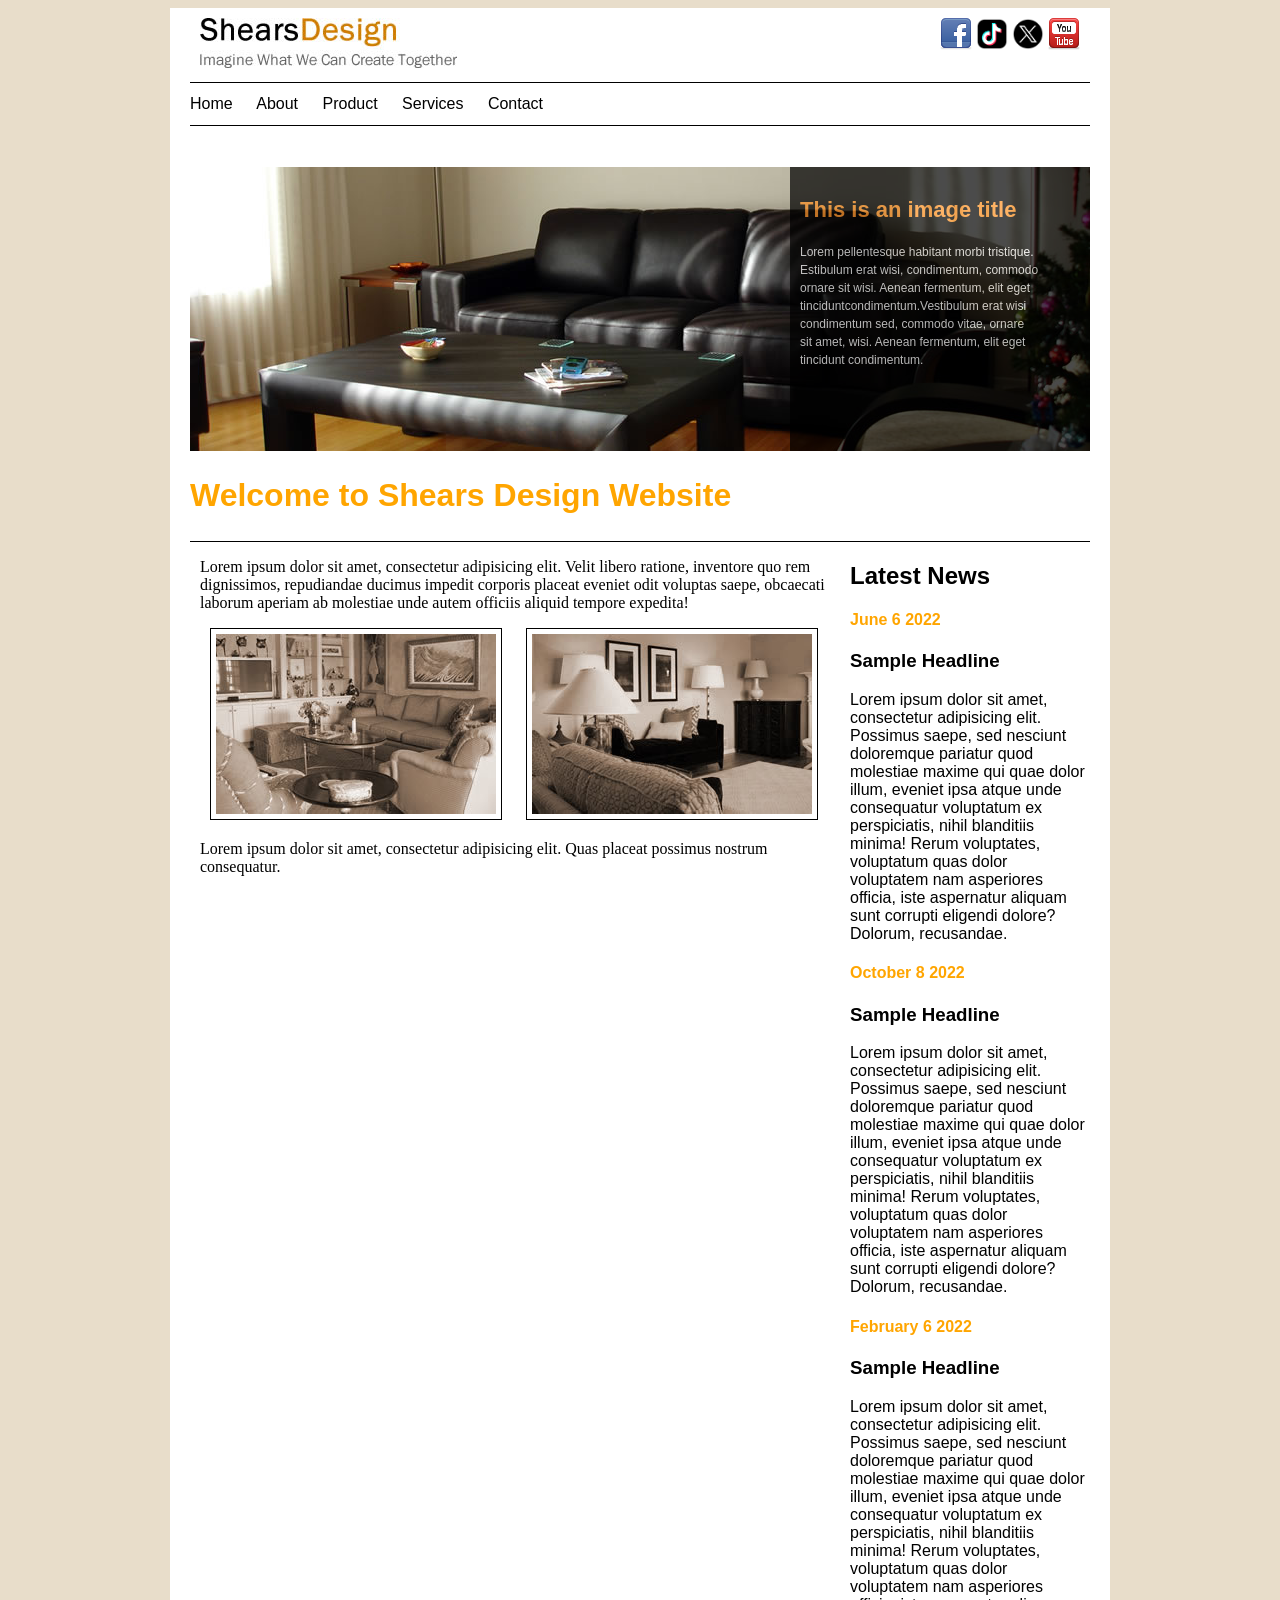
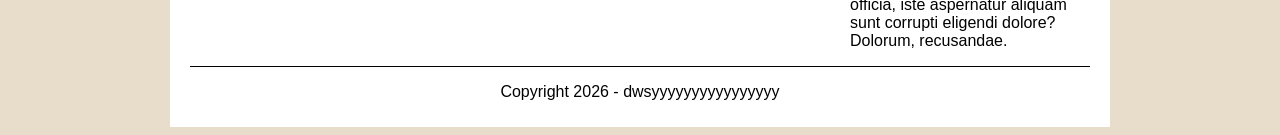
<file: index.html>
<!doctype html>
<html>
<head>
<meta charset="utf-8">
<title>index</title>
<link href="css/basicc.css" rel="stylesheet" type="text/css">
<link href="css/slider.css" rel="stylesheet" type="text/css" media="screen">
	
<script type="text/javascript" src="js/jquery.js"></script>
<script type="text/javascript" src="js/slider.js"></script>
<script type="text/javascript">  // This is the script for the banner slider
		$(document).ready(function() {
			$('#slider').s3Slider({
				timeOut: 3000
			});
		});
	</script>
	
	
	
</head>
	
<body>
<div id="kotak">
	<div id="logo">
		<img src="images/logo/shears-logo.jpg">
	</div>
	<div id="icon">
		<a href="facebook.com">
			<img src="images/logo/facebook_32.png"
				 height="32px"></a>
			<a href="tiktok.com">
				<img src="images/logo/tiktok-app-icon-logo-png_seeklogo-373800.png"
					 height="32px"></a>
				<a href="x.com">
		<img src="images/logo/twitter-x-logo-png_seeklogo-492396.png"
			 height="32px"></a>
			<a href="youtube.com">
				<img src="images/logo/youtube_32.png"></a>
		
	</div>
	
	<div id="navigation">
	  <a href="index.html"> Home </a>
	  <a href="about.html"> About </a>
	  <a href="product.html"> Product </a>
	  <a href="services.html"> Services </a>
	  <a href="contact.html"> Contact </a>
	</div>
	
	<div id="slider">

		<ul id="sliderContent">
		
		<!-- use this list item if you want to include a link -->				
			<li class="sliderImage">
				<img src="images/banner/b1.jpg"> <span class="top"><strong>This is an image title</strong><br />Lorem pellentesque habitant morbi tristique.<br />Estibulum erat wisi, condimentum, commodo <br />ornare sit wisi. Aenean fermentum, elit eget<br />tinciduntcondimentum.Vestibulum erat wisi<br />condimentum sed, commodo vitae, ornare <br />sit amet, wisi. Aenean fermentum, elit eget <br />tincidunt condimentum.</span>
			</li>
			
		<!-- use this list item if you don NOT want to include a link -->				
			<li class="sliderImage">
				<img src="images/banner/b2.jpg" />
				<span class="top"><strong>This is an image title</strong><br />Lorem pellentesque habitant morbi tristique.<br />Estibulum erat wisi, condimentum, commodo <br />ornare sit wisi. Aenean fermentum, elit eget<br />tinciduntcondimentum.Vestibulum erat wisi<br />condimentum sed, commodo vitae, ornare <br />sit amet, wisi. Aenean fermentum, elit eget <br />tincidunt condimentum.</span>
			</li>

			<div class="clear sliderImage"></div>
		</ul>
	
	</div>

	
	<div id="title">
	  <h1> Welcome to Shears Design Website</h1>
	</div>
		 
	<div id="pic">
	  <p> Lorem ipsum dolor sit amet, consectetur adipisicing elit. Velit libero ratione, inventore quo rem dignissimos, repudiandae ducimus impedit corporis placeat eveniet odit voluptas saepe, obcaecati laborum aperiam ab molestiae unde autem officiis aliquid tempore expedita!</p>
		
		<img src="images/small5-bw.jpg">
		<img src="images/small6-bw.jpg">
		
		<p> Lorem ipsum dolor sit amet, consectetur adipisicing elit. Quas placeat possimus nostrum consequatur.</p>
	</div>
	
	<div id="news">
	  <h2> Latest News</h2>
	  <h4> June 6 2022</h4>
	  <h3> Sample Headline</h3>
		<p> Lorem ipsum dolor sit amet, consectetur adipisicing elit. Possimus saepe, sed nesciunt doloremque pariatur quod molestiae maxime qui quae dolor illum, eveniet ipsa atque unde consequatur voluptatum ex perspiciatis, nihil blanditiis minima! Rerum voluptates, voluptatum quas dolor voluptatem nam asperiores officia, iste aspernatur aliquam sunt corrupti eligendi dolore? Dolorum, recusandae.</p>
		
		 <h4> October 8 2022</h4>
	  <h3> Sample Headline</h3>
		<p> Lorem ipsum dolor sit amet, consectetur adipisicing elit. Possimus saepe, sed nesciunt doloremque pariatur quod molestiae maxime qui quae dolor illum, eveniet ipsa atque unde consequatur voluptatum ex perspiciatis, nihil blanditiis minima! Rerum voluptates, voluptatum quas dolor voluptatem nam asperiores officia, iste aspernatur aliquam sunt corrupti eligendi dolore? Dolorum, recusandae.</p>
		
		 <h4> February 6 2022</h4>
	  <h3> Sample Headline</h3>
		<p> Lorem ipsum dolor sit amet, consectetur adipisicing elit. Possimus saepe, sed nesciunt doloremque pariatur quod molestiae maxime qui quae dolor illum, eveniet ipsa atque unde consequatur voluptatum ex perspiciatis, nihil blanditiis minima! Rerum voluptates, voluptatum quas dolor voluptatem nam asperiores officia, iste aspernatur aliquam sunt corrupti eligendi dolore? Dolorum, recusandae.</p>
		
		
	</div>
	<div id="footer">
	<p> Copyright 2026 - dwsyyyyyyyyyyyyyyyy</p>
	</div>
	
	
</div>
</body>
</html>
</file>
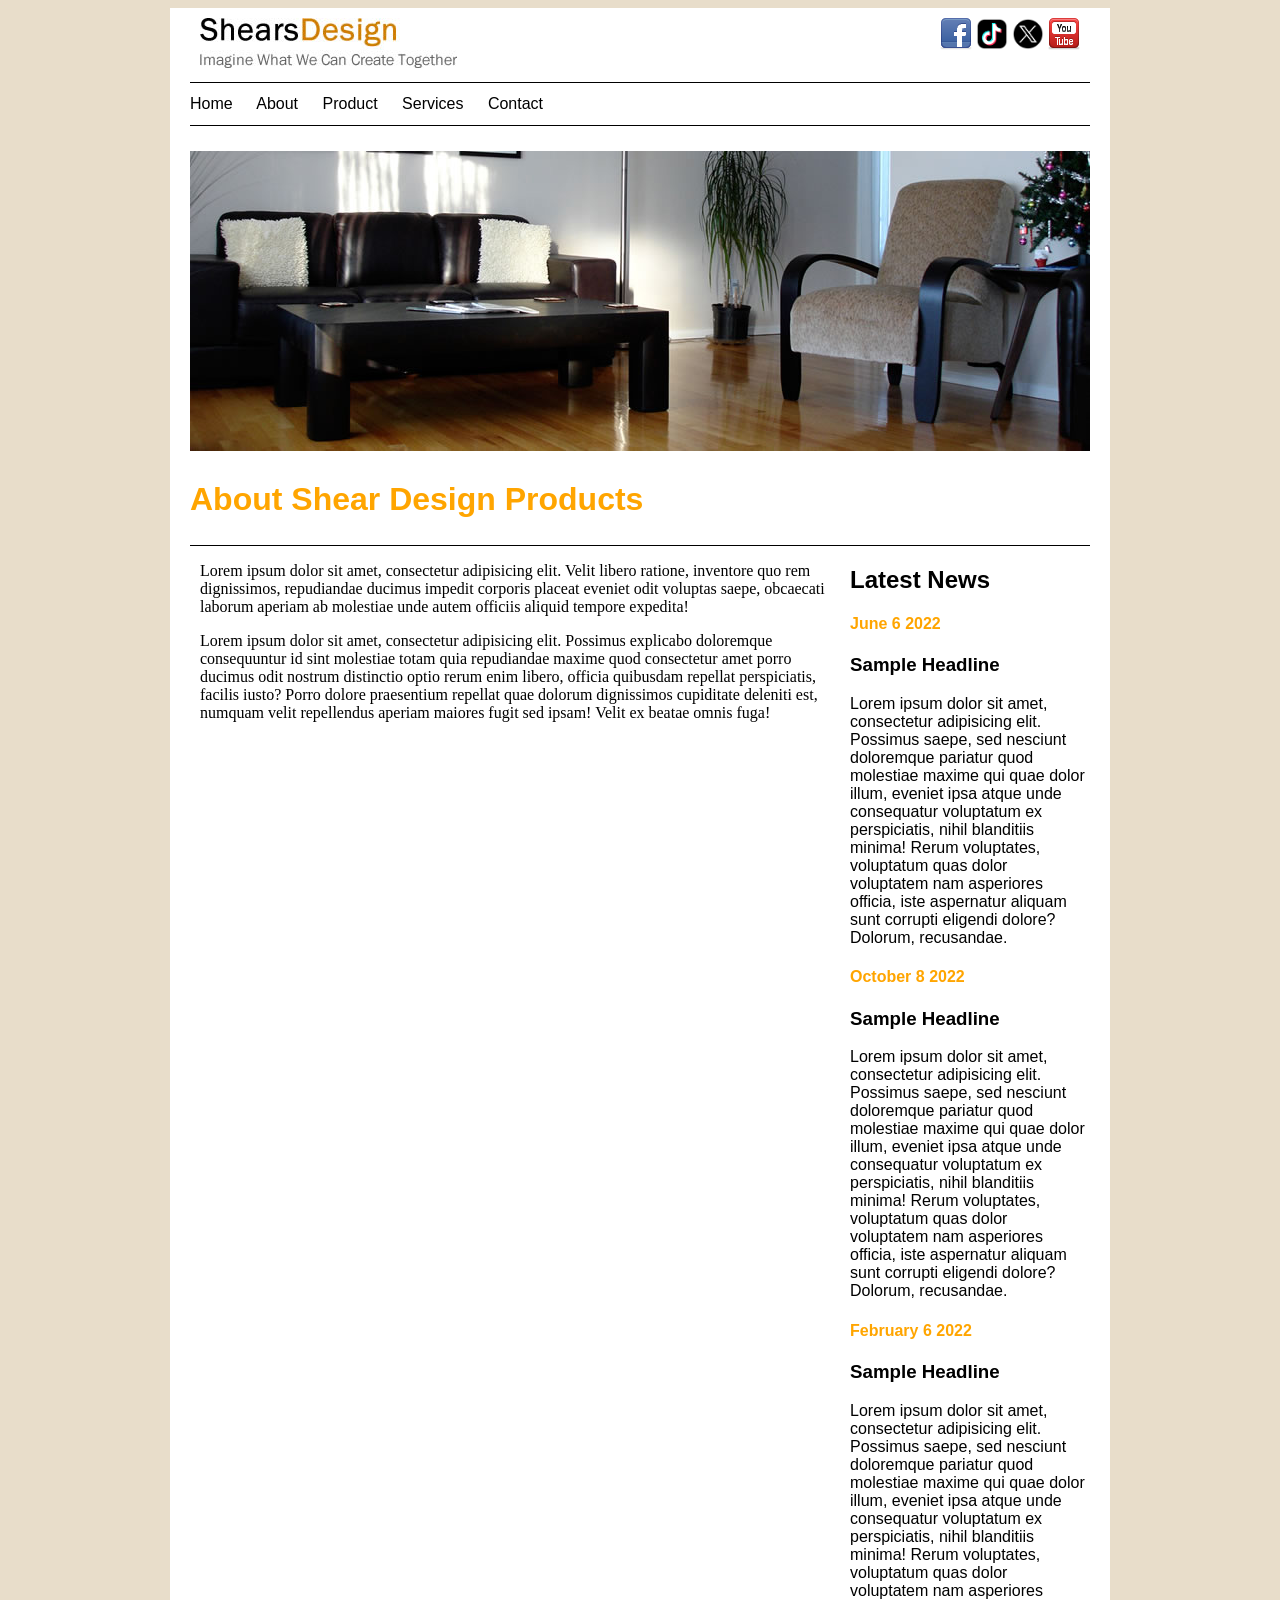
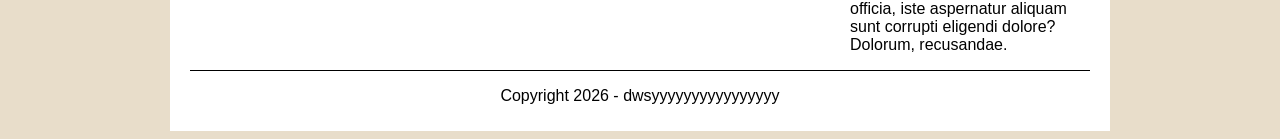
<file: secondgskkk.html>
<!doctype html>
<html>
<head>
<meta charset="utf-8">
<title>index</title>
<link href="css/basicc.css" rel="stylesheet" type="text/css">
</head>
	
<body>
<div id="kotak">
	<div id="logo">
		<img src="images/logo/shears-logo.jpg">
	</div>
	<div id="icon">
		<a href="facebook.com">
			<img src="images/logo/facebook_32.png"
				 height="32px"></a>
			<a href="tiktok.com">
				<img src="images/logo/tiktok-app-icon-logo-png_seeklogo-373800.png"
					 height="32px"></a>
				<a href="x.com">
		<img src="images/logo/twitter-x-logo-png_seeklogo-492396.png"
			 height="32px"></a>
			<a href="youtube.com">
				<img src="images/logo/youtube_32.png"></a>
		
	</div>
	
	<div id="navigation">
	  <a href="index.html"> Home </a>
	  <a href="about.html"> About </a>
	  <a href="product.html"> Product </a>
	  <a href="services.html"> Services </a>
	  <a href="contact.html"> Contact </a>
	</div>
	
	<div id="banner">
	   <img src="images/banner/b2.jpg"> 
	</div>
	
	<div id="title">
	  <h1> About Shear Design Products</h1>
	</div>
		 
	<div id="pic">
	  <p> Lorem ipsum dolor sit amet, consectetur adipisicing elit. Velit libero ratione, inventore quo rem dignissimos, repudiandae ducimus impedit corporis placeat eveniet odit voluptas saepe, obcaecati laborum aperiam ab molestiae unde autem officiis aliquid tempore expedita!</p>
<p> Lorem ipsum dolor sit amet, consectetur adipisicing elit. Possimus explicabo doloremque consequuntur id sint molestiae totam quia repudiandae maxime quod consectetur amet porro ducimus odit nostrum distinctio optio rerum enim libero, officia quibusdam repellat perspiciatis, facilis iusto? Porro dolore praesentium repellat quae dolorum dignissimos cupiditate deleniti est, numquam velit repellendus aperiam maiores fugit sed ipsam! Velit ex beatae omnis fuga!</p>
	</div>
	
	<div id="news">
	  <h2> Latest News</h2>
	  <h4> June 6 2022</h4>
	  <h3> Sample Headline</h3>
		<p> Lorem ipsum dolor sit amet, consectetur adipisicing elit. Possimus saepe, sed nesciunt doloremque pariatur quod molestiae maxime qui quae dolor illum, eveniet ipsa atque unde consequatur voluptatum ex perspiciatis, nihil blanditiis minima! Rerum voluptates, voluptatum quas dolor voluptatem nam asperiores officia, iste aspernatur aliquam sunt corrupti eligendi dolore? Dolorum, recusandae.</p>
		
		 <h4> October 8 2022</h4>
	  <h3> Sample Headline</h3>
		<p> Lorem ipsum dolor sit amet, consectetur adipisicing elit. Possimus saepe, sed nesciunt doloremque pariatur quod molestiae maxime qui quae dolor illum, eveniet ipsa atque unde consequatur voluptatum ex perspiciatis, nihil blanditiis minima! Rerum voluptates, voluptatum quas dolor voluptatem nam asperiores officia, iste aspernatur aliquam sunt corrupti eligendi dolore? Dolorum, recusandae.</p>
		
		 <h4> February 6 2022</h4>
	  <h3> Sample Headline</h3>
		<p> Lorem ipsum dolor sit amet, consectetur adipisicing elit. Possimus saepe, sed nesciunt doloremque pariatur quod molestiae maxime qui quae dolor illum, eveniet ipsa atque unde consequatur voluptatum ex perspiciatis, nihil blanditiis minima! Rerum voluptates, voluptatum quas dolor voluptatem nam asperiores officia, iste aspernatur aliquam sunt corrupti eligendi dolore? Dolorum, recusandae.</p>
		
		
	</div>
	<div id="footer">
	<p> Copyright 2026 - dwsyyyyyyyyyyyyyyyy</p>
	</div>
	
	
</div>
</body>
</html>
</file>
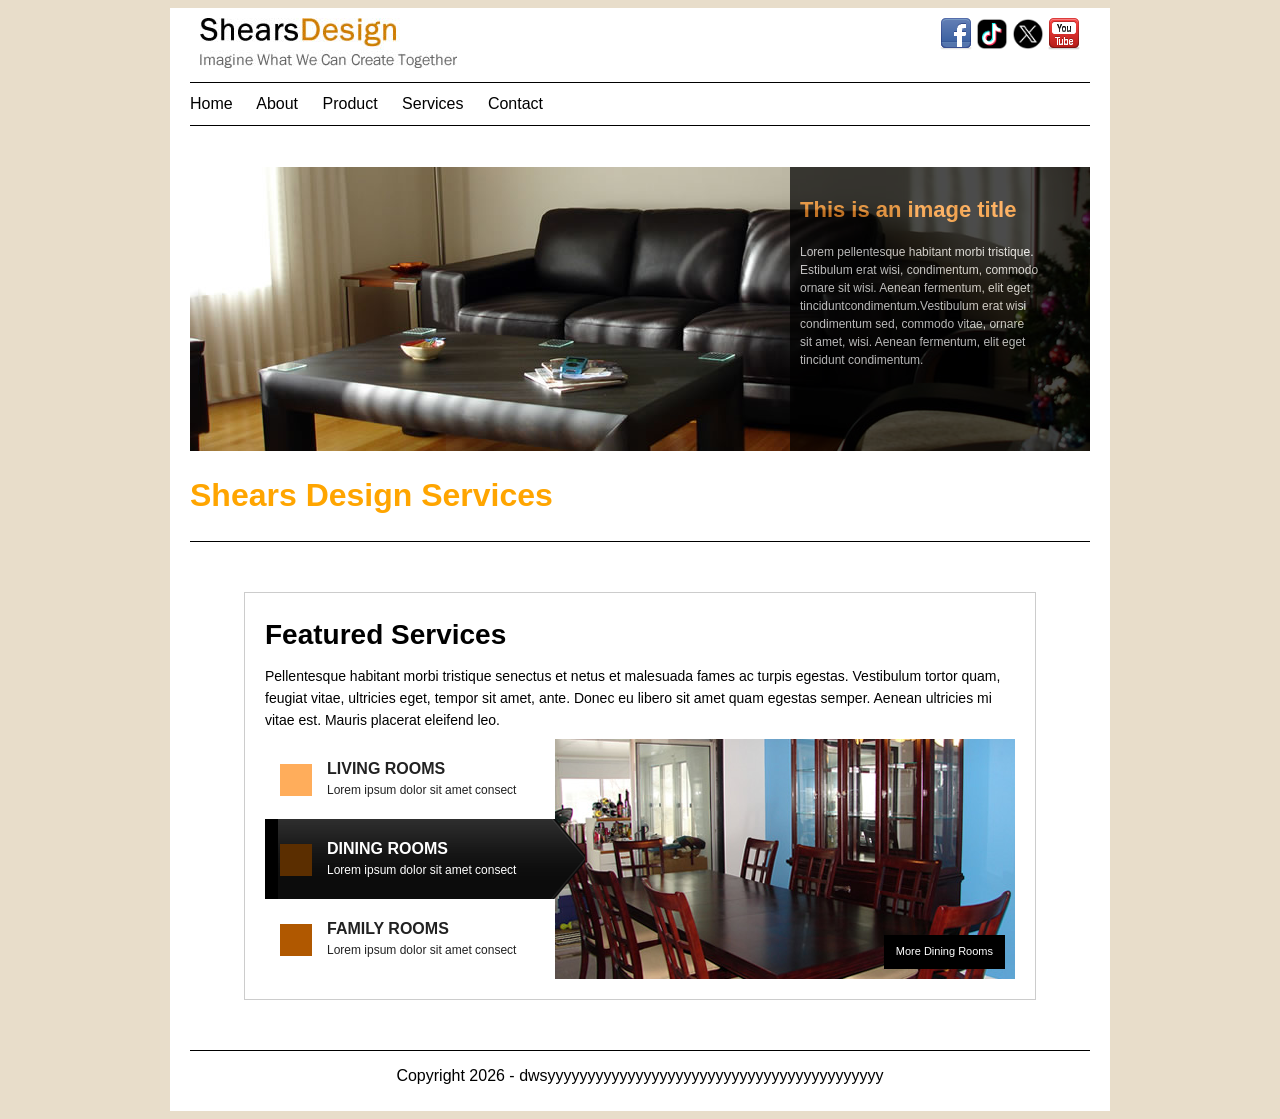
<file: serrrrrrrrrrrrrbisssssssssssss.html>
<!doctype html>
<html>
<head>
<meta charset="utf-8">
<title>index</title>
<link href="css/basicc.css" rel="stylesheet" type="text/css">
<link href="css/slider.css" rel="stylesheet" type="text/css" media="screen">
<link href="css/featured.css" rel="stylesheet" type="text/css">
<script type="text/javascript" src="js/jquery.js"></script>
<script type="text/javascript" src="js/slider.js"></script>
<script type="text/javascript">  // This is the script for the banner slider
		$(document).ready(function() {
			$('#slider').s3Slider({
				timeOut: 3000
			});
		});
	</script>
	
	<script type="text/javascript" src="js/featureList.js"></script>
    <link rel="stylesheet" href="css/featured.css" />

	<script language="javascript">
		$(document).ready(function() {

			$.featureList(
				$("#tabs li a"),
				$("#output li"), {
					start_item	:	1
				}
			);
		});
	</script>

	
	
</head>
	
<body>
<div id="kotak">
	<div id="logo">
		<img src="images/logo/shears-logo.jpg">
	</div>
	<div id="icon">
		<a href="facebook.com">
			<img src="images/logo/facebook_32.png"
				 height="32px"></a>
			<a href="tiktok.com">
				<img src="images/logo/tiktok-app-icon-logo-png_seeklogo-373800.png"
					 height="32px"></a>
				<a href="x.com">
		<img src="images/logo/twitter-x-logo-png_seeklogo-492396.png"
			 height="32px"></a>
			<a href="youtube.com">
				<img src="images/logo/youtube_32.png"></a>
		
	</div>
	
	<div id="navigation">
	  <a href="index.html"> Home </a>
	  <a href="about.html"> About </a>
	  <a href="product.html"> Product </a>
	  <a href="services.html"> Services </a>
	  <a href="contact.html"> Contact </a>
	</div>
	
	<div id="slider">

		<ul id="sliderContent">
		
		<!-- use this list item if you want to include a link -->				
			<li class="sliderImage">
				<img src="images/banner/b1.jpg"> <span class="top"><strong>This is an image title</strong><br />Lorem pellentesque habitant morbi tristique.<br />Estibulum erat wisi, condimentum, commodo <br />ornare sit wisi. Aenean fermentum, elit eget<br />tinciduntcondimentum.Vestibulum erat wisi<br />condimentum sed, commodo vitae, ornare <br />sit amet, wisi. Aenean fermentum, elit eget <br />tincidunt condimentum.</span>
			</li>
			
		<!-- use this list item if you don NOT want to include a link -->				
			<li class="sliderImage">
				<img src="images/banner/b2.jpg" />
				<span class="top"><strong>This is an image title</strong><br />Lorem pellentesque habitant morbi tristique.<br />Estibulum erat wisi, condimentum, commodo <br />ornare sit wisi. Aenean fermentum, elit eget<br />tinciduntcondimentum.Vestibulum erat wisi<br />condimentum sed, commodo vitae, ornare <br />sit amet, wisi. Aenean fermentum, elit eget <br />tincidunt condimentum.</span>
			</li>

			<div class="clear sliderImage"></div>
		</ul>
	
	</div>

	
	<div id="title">
	  <h1> Shears Design Services</h1>
	</div>
	
	
	<div id="feature">
		<h1>Featured Services</h1>

        <p>Pellentesque habitant morbi tristique senectus et netus et malesuada fames ac turpis egestas. Vestibulum tortor quam, feugiat vitae, ultricies eget, tempor sit amet, ante. Donec eu libero sit amet quam egestas semper. Aenean ultricies mi vitae est. Mauris placerat eleifend leo.</p>

		<div id="feature_list">
			<ul id="tabs">
				<li>
					<a href="javascript:;">
						<img src="images/icon1.png" />
						<h3>Living Rooms</h3>
						<span>Lorem ipsum dolor sit amet consect</span>
					</a>
				</li>
				<li>
					<a href="javascript:;">
						<img src="images/icon2.png" />
						<h3>Dining Rooms</h3>
						<span>Lorem ipsum dolor sit amet consect</span>
					</a>
				</li>
				<li>
					<a href="javascript:;">
						<img src="images/icon3.png" />
						<h3>Family Rooms</h3>
						<span>Lorem ipsum dolor sit amet consect</span>
					</a>
				</li>
			</ul>
			<ul id="output">
				<li>
					<img src="images/sample1.jpg" />
					<a href="LivingRoomhtml.html">More Living Rooms</a>
				</li>
				<li>
					<img src="images/sample2.jpg" />
					<a href="">
						More Dining Rooms</a>
				</li>
				<li>
					<img src="images/sample3.jpg" />
					<a href="#">More Family Rooms</a>
				</li>
			</ul>

		</div>
	</div>


	
	<div id="footer">
	<p> Copyright 2026 - dwsyyyyyyyyyyyyyyyyyyyyyyyyyyyyyyyyyyyyyyyyyy</p>
	</div>
	
	
</div>
</body>
</html>
</file>
<file: css/basicc.css>
@charset "utf-8";
/* CSS Document */

body {background-color:#E8DDCA; }

#kotak {background-color:white;width:900px; 
	margin:0px auto 0px auto;
    padding-left: 20px;
    padding-right: 20px}

#logo {float:left;padding: 10px}
#icon {float: right;padding: 10px}

#navigation {clear: both;
	border-top:solid black 1px;
	border-bottom:solid black 1px;
	margin: 25px 0px 25px 0px;
	padding: 12px 0px 12px 0px;}

#navigation a {color: black;text-decoration-line: none;word-spacing: 20px;font-family: Arial;}
#navigation a:hover {color:orange}

#title {color:orange; font-family:Arial;border-bottom:solid 1px black;padding: 5px 0px 5px 0px;}

#pic {float:left; width:640px;margin: 0px 10px 0px 10px;}

#pic img {border: solid 1px black; padding: 5px 5px 5px 5px;margin: 0px 10px 0px 10px;}

#news {float: right;width: 240px;font-family: Arial;}

#news h4 {color:orange}

#footer {clear: both;font-family:Arial; border-top: solid 1px black; text-align: center;padding: 0px 0px 10px 0px;}
</file>
<file: css/slider.css>
/* Timothy Framework - www.timothyframework.com */
/* This work is licensed under the MIT License - http://www.opensource.org/licenses/mit-license.php */


/* Color Legend */




#slider {
    width: 900px; /* important to be same as image width */
    height: 300px; /* important to be same as image height */
    position: relative; /* important */
	overflow: hidden; /* important */
	text-align:left;

}

#sliderContent {
    width: 900px; /* important to be same as image width or wider */
    position: absolute;
	top: 0;
	margin-left: 0;
}

.sliderImage {
    float: left;
    position: relative;
	display: none;

		
}

.sliderImage span {
    position: absolute;
    padding: 10px;
    width: 300px;  /* This is the width of the caption box  */
	height:300px; /* This is the height of the caption box  */
    background-color: #000;  /* This sets the background color of the semi transparent box */
    /* If you do not want the transparent content field to appear, change all opacity values to 0 */
	filter: alpha(opacity=70); -moz-opacity: 0.7; -khtml-opacity: 0.7; opacity: 0.7;
	font-family:Arial, Helvetica, sans-serif;
	font-size:12px;
	line-height:150%;
    color: #fff; /* This is the color of the text in the caption box */
    display: none;
}

.sliderImage span strong { 
	color:#FF9428;  /* This is the color of the title text in the caption box */
	font-size: 22px; /* This is the font size of the title text in the caption box */
	line-height:300%;
	}

.clear { clear: both; }


.top { top: 0; left: 600px; }  /* This sets the upper left corner of the caption box */

.bottom { bottom: 0; left: 0; } /* This sets the lower left corner of the caption box */

#slider ul 		{ list-style-type: none;}
#slider ul li 	{ margin-left:-40px;}
</file>
<file: css/featured.css>
#feature 	{
	font-family: "Trebuchet MS",Verdana,Arial,sans-serif;
	font-size: 14px;
	line-height: 1.6;
	width: 750px; /* This is the width  */
	margin: 50px auto; /* margin top/bottom and centering  */
	padding: 20px; /* Padding inside */
	background: #FFF;	/* Background color  */
	border: 1px solid #CCC; /* border around  */
	}

#feature h1 { margin: 0; }


#feature p 	{ margin: 0; padding: 7px 0; }

.clear 		{ clear: both; line-height: 1px; font-size: 1px; }

#feature a 	{ outline-color: #888;	}

#feature h3 { margin: 0;	padding: 7px 0 0 0;
				font-size: 16px; text-transform: uppercase;
				}

div#feature_list 	{
	width: 750px; height: 240px;
	overflow: hidden; position: relative;
	}
		
div#feature_list ul {
	position: absolute;	top: 0;
	list-style: none;	
	padding: 0;	margin: 0;
	}

ul#tabs {
	left: 0;
	z-index: 2;
	width: 320px;
	}

ul#tabs li { font-size: 12px; font-family: Arial; }

ul#tabs li img {
	padding: 5px; border: none; margin: 10px 10px 0 0;
	float: left;
	}

ul#tabs li a 	{
	color: #222;
	text-decoration: none;	
	display: block;
	padding: 10px;
	height: 60px;
	outline: none;
	}

ul#tabs li a:hover { color:#822B00; }

ul#tabs li a.current {
	background:url(../images/feature-tab-current.png);
	color: #FFF;
	}

ul#tabs li a.current:hover {
	text-decoration: none;
	cursor: default;
	}

ul#output {
	right: 0;
	width: 460px; height: 240px;
	position: relative;
	}

ul#output li {
	position: absolute;
	width: 460px; height: 240px;
	}

ul#output li a {
	position: absolute;
	bottom: 10px; right: 10px;
	padding: 8px 12px;
	text-decoration: none;
	font-size: 11px;
	color: #FFF;
	background: #000;
	-moz-border-radius: 5px;
	}

ul#output li a:hover { background:#B33A00; }
</file>
